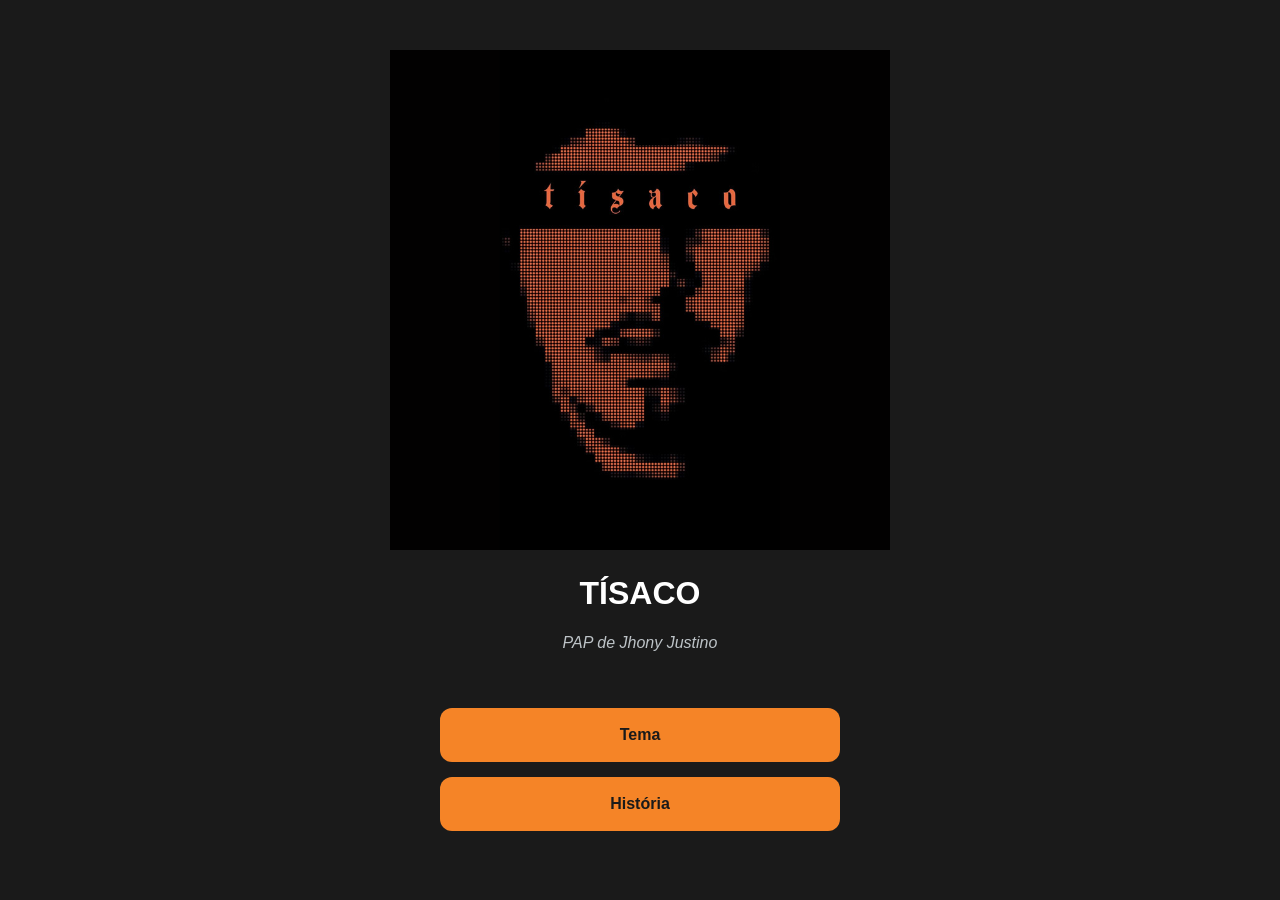
<file: index.html>
<!DOCTYPE html>
<html lang="pt">
<head>
    <meta charset="UTF-8">
    <meta name="viewport" content="width=device-width, initial-scale=1.0">
    <title>My Creative Hub</title>

    <link rel="stylesheet" href="style.css">
    
    <link rel="manifest" href="manifest.json">
    
    <meta name="theme-color" content="#1a1a1a">
</head>
<body>

    <header>
        <img src="assets/images/pap-preview.png" alt="Foto de Perfil" class="avatar">
        <h1>TÍSACO</h1>
        <p class="bio">PAP de Jhony Justino</p>
    </header>

    <main class="links-container">
        <a href="tema.html" class="btn">Tema</a>
        <a href="historia.html" class="btn">História</a>
    </main>

    <script>
        if ('serviceWorker' in navigator) {
            navigator.serviceWorker.register('sw.js')
            .then(() => console.log("App pronta para uso!"));
        }
    </script>
</body>
</html>
</file>
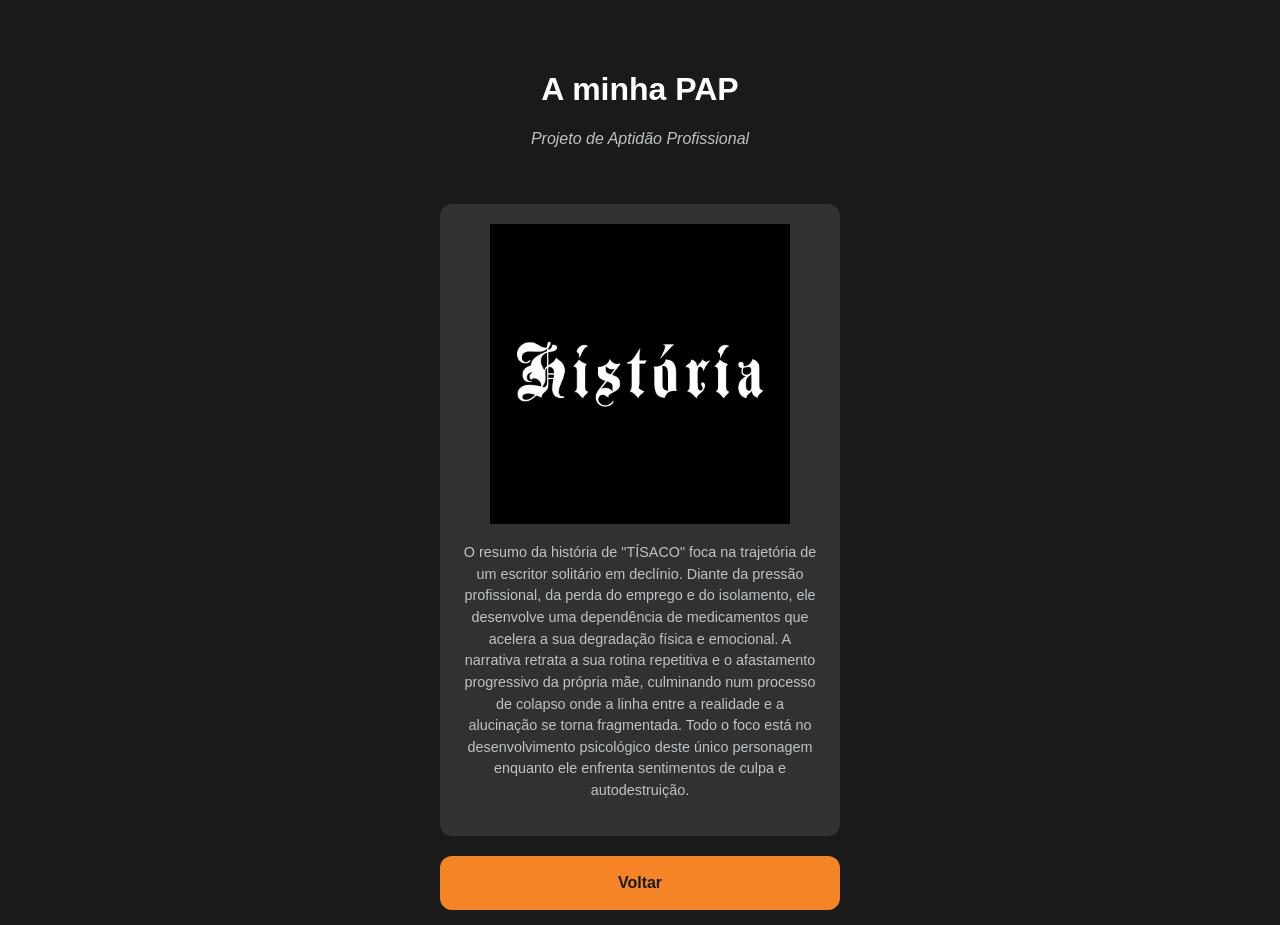
<file: historia.html>
<!DOCTYPE html>
<html lang="pt">
<head>
<meta charset="UTF-8">
<meta name="viewport" content="width=device-width, initial-scale=1.0">
<title>A minha PAP - My Creative Hub</title>
<link rel="stylesheet" href="style.css">
<link rel="manifest" href="manifest.json">
  </head>
<body>
<header>
<h1>A minha PAP</h1>
<p class="bio">Projeto de Aptidão Profissional</p>
</header>
<main class="links-container">
<div class="pap-content">
<img src="assets/images/historia.png" alt="HISTORIA" class="papimage">
<p class="pap-text">
O resumo da história de "TÍSACO" foca na trajetória de um escritor solitário em declínio. Diante da pressão profissional, da perda do emprego e do isolamento, ele desenvolve uma dependência de medicamentos que acelera a sua degradação física e emocional.  A narrativa retrata a sua rotina repetitiva e o afastamento progressivo da própria mãe, culminando num processo de colapso onde a linha entre a realidade e a alucinação se torna fragmentada. Todo o foco está no desenvolvimento psicológico deste único personagem enquanto ele enfrenta sentimentos de culpa e autodestruição.
</p>
</div>
<a href="index.html" class="btn">Voltar</a>
</main>
</body>
</html>
</file>
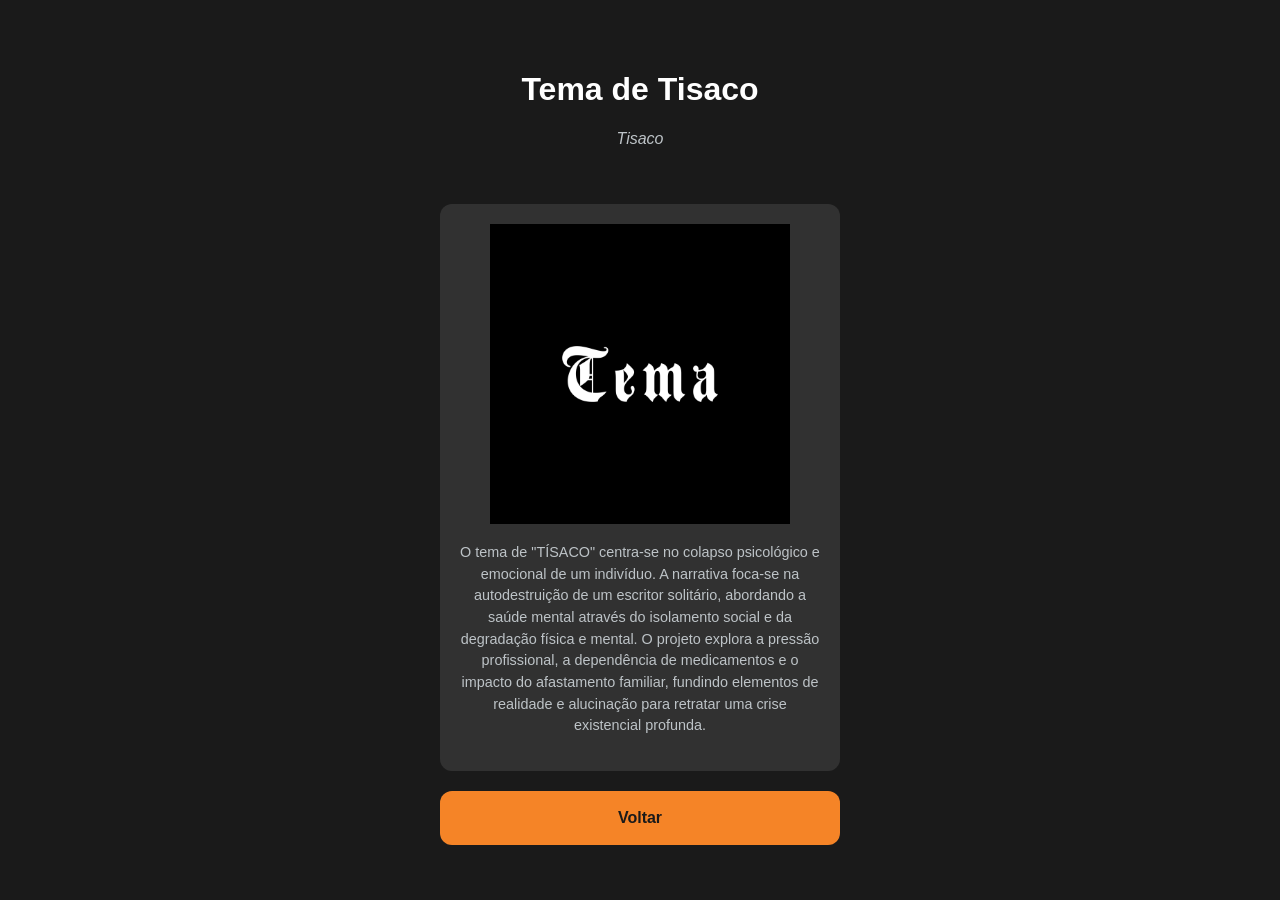
<file: tema.html>
<!DOCTYPE html>
<html lang="pt">
<head>
<meta charset="UTF-8">
<meta name="viewport" content="width=device-width, initial-scale=1.0">
<title>A minha PAP - My Creative Hub</title>
<link rel="stylesheet" href="style.css">
<link rel="manifest" href="manifest.json">
  </head>
<body>
<header>
<h1>Tema de Tisaco</h1>
<p class="bio">Tisaco</p>
</header>
<main class="links-container">
<div class="pap-content">
<img src="assets/images/tema.png" alt="TEMA" class="papimage">
<p class="pap-text">
O tema de "TÍSACO" centra-se no colapso psicológico e emocional de um indivíduo. A narrativa foca-se na autodestruição de um escritor solitário, abordando a saúde mental através do isolamento social e da degradação física e mental. O projeto explora a pressão profissional, a dependência de medicamentos e o impacto do afastamento familiar, fundindo elementos de realidade e alucinação para retratar uma crise existencial profunda.
</p>
</div>
<a href="index.html" class="btn">Voltar</a>
</main>
</body>
</html>
</file>
<file: style.css>
/* Configurações gerais da página */
body {
    margin: 0;
    padding: 0;
    background-color: #1a1a1a; /* Cor de fundo escura (moderna) */
    color: white;
    font-family: 'Segoe UI', Tahoma, Geneva, Verdana, sans-serif;
    display: flex;
    flex-direction: column; /* Alinha elementos um por baixo do outro */
    align-items: center;    /* Centra horizontalmente */
    min-height: 100vh;
}

header {
    margin-top: 50px;
    text-align: center;
}

.capa {
    width: 250px;
    height: 250px;
    object-fit: cover; /* Garante que a foto não fica esticada */
}

.bio {
    color: #bdc3c7;
    font-style: italic;
}

/* Contentor dos botões */
.links-container {
    width: 90%;
    max-width: 400px;
    margin-top: 40px;
}

/* Estilo dos botões (links) */
.btn {
    display: block;
    background-color: #F58427;
    color: #1a1a1a;
    text-decoration: none; /* Remove o sublinhado */
    padding: 18px;
    margin-bottom: 15px;
    border-radius: 12px;   /* Cantos suaves */
    text-align: center;
    font-weight: bold;
    transition: 0.3s;      /* Suaviza a animação de toque */
}

/* Cor de destaque para o botão da PAP */
.btn btn-pap {
background-color: #F58427; 
color: white !important;
}
/* Estilo para o conteúdo descritivo */
.pap-content {
background: rgba(255, 255, 255, 0.1);
padding: 20px;
border-radius: 12px;
margin-bottom: 20px;
text-align: center;
}

.papimage{
text-align: center;
}

.pap-text {
font-size: 0.9em;
line-height: 1.5;
color: #bdc3c7;
text-align: center;
}

/* Efeito quando o rato passa por cima (ou o dedo toca) */
.btn:hover {
    background-color: #E67902;
    color: white;
    transform: translateY(-3px); /* Pequeno salto para cima */
}
</file>
